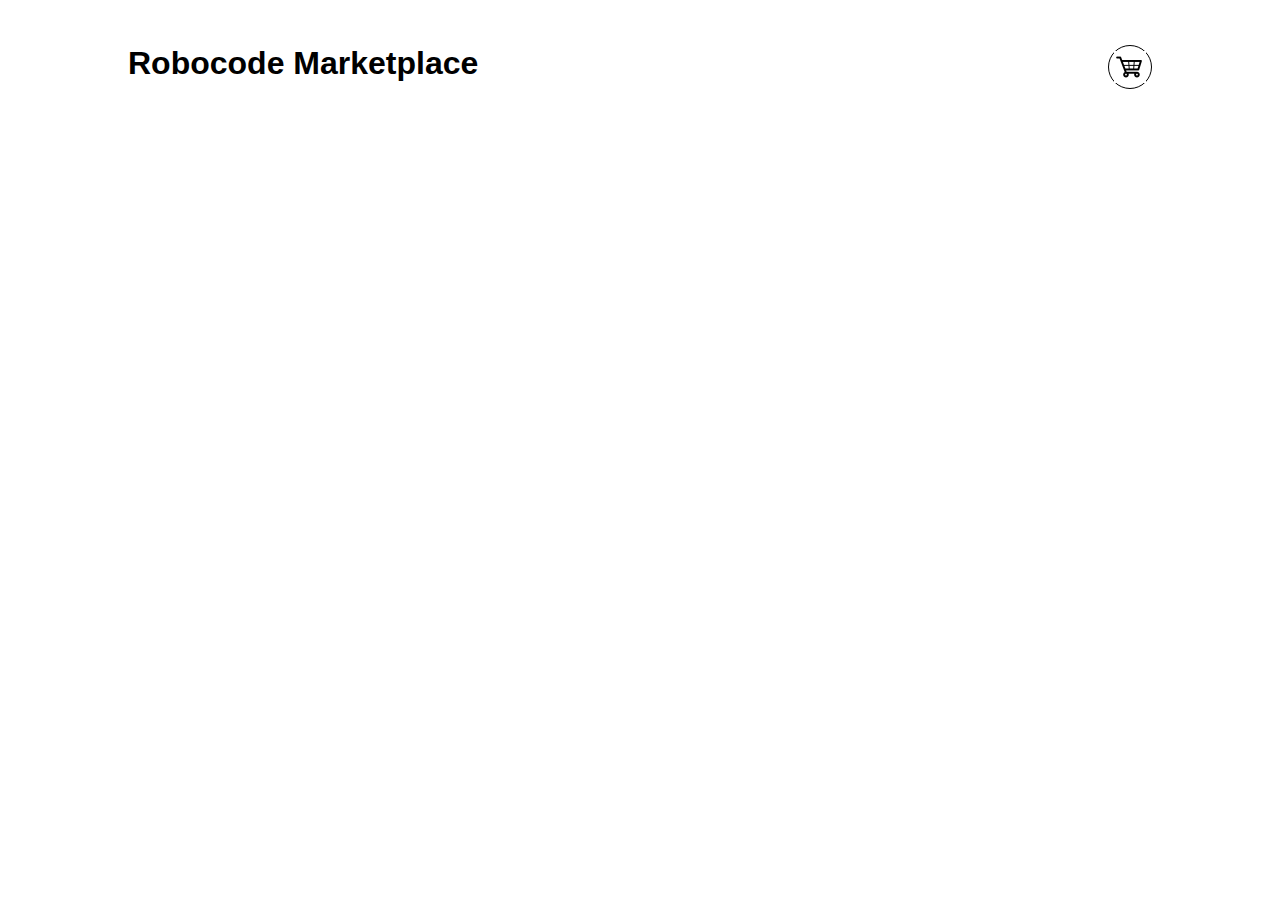
<file: index.html>
<!DOCTYPE html>
<html lang="en">
<head>
    <meta charset="UTF-8">
    <meta http-equiv="X-UA-Compatible" content="IE=edge">
    <meta name="viewport" content="width=device-width, initial-scale=1.0">
    <title>Robocode Marketplace</title>
    <link rel="stylesheet" href="style.css">
</head>
<body>
    <header>
        <h1>Robocode Marketplace</h1>
            <div id="cart">
                <button id="cart-button" onclick="openCart()">
                    <img src="img/cart.jpg" alt="cart">
                </button>
                <div id="cart-products" class="hide">
                Cart is empty
                </div>
        </div>
    </header>
    <main>
        <div id="products-grid">

        </div>
    </main>
    <script src="script.js" defer></script>
</body>
</html>
</file>
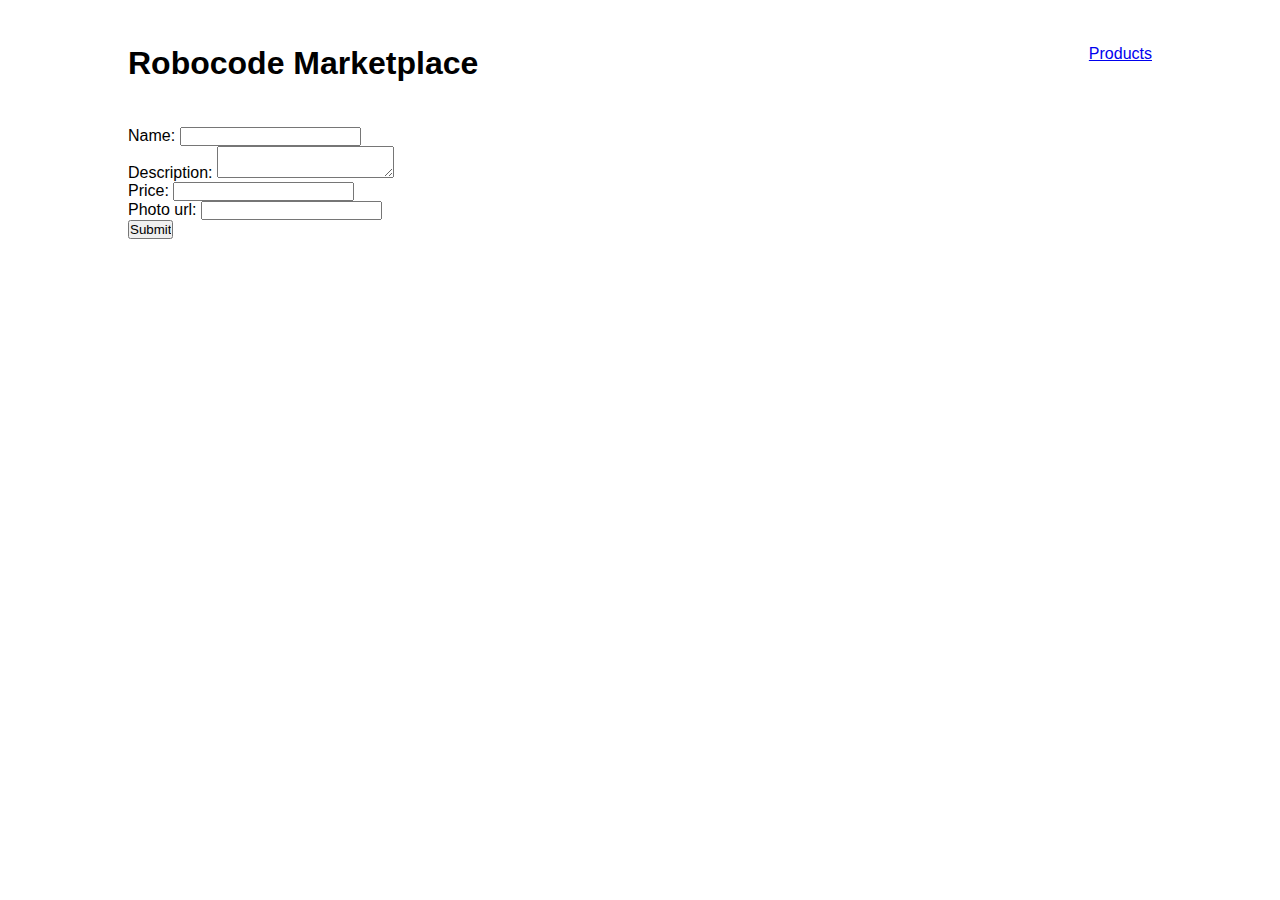
<file: Admin.html>
<!DOCTYPE html>
<html lang="en">
  <head>
    <meta charset="UTF-8" />
    <meta http-equiv="X-UA-Compatible" content="IE=edge" />
    <meta name="viewport" content="width=device-width, initial-scale=1.0" />
    <title>Admin page</title>
    <link rel="stylesheet" href="style.css" />
  </head>
  <body>
    <header>
      <h1>Robocode Marketplace</h1>
      <nav>
        <a class="products-link" href="index.html">Products</a>
      </nav>
    </header>
    <main>
      <div class="admin_grid">
        <div class="add_product">
          <form id="add_product_form">
            <div class="form-group">
              <label>Name: </label
              ><input class="form-control" name="name" type="text" required />
            </div>
            <div class="form-group">
              <label>Description: </label>
              <textarea class="form-control" name="description" type="text"></textarea>
            </div>
            <div class="form-group">
              <label>Price: </label><input class="form-control" name="price" data-type="money" type="text" required/>
            </div>
            <div class="form-group">
              <label>Photo url: </label
              ><input class="form-control" name="photo_url" type="text" />
            </div>
            <input type="submit" />
          </form>
        </div>
        <div id="admin_page_orders">

        </div>
      </div>
    </main>
  </body>
  <script src="admin.js"></script>
</html>
</file>
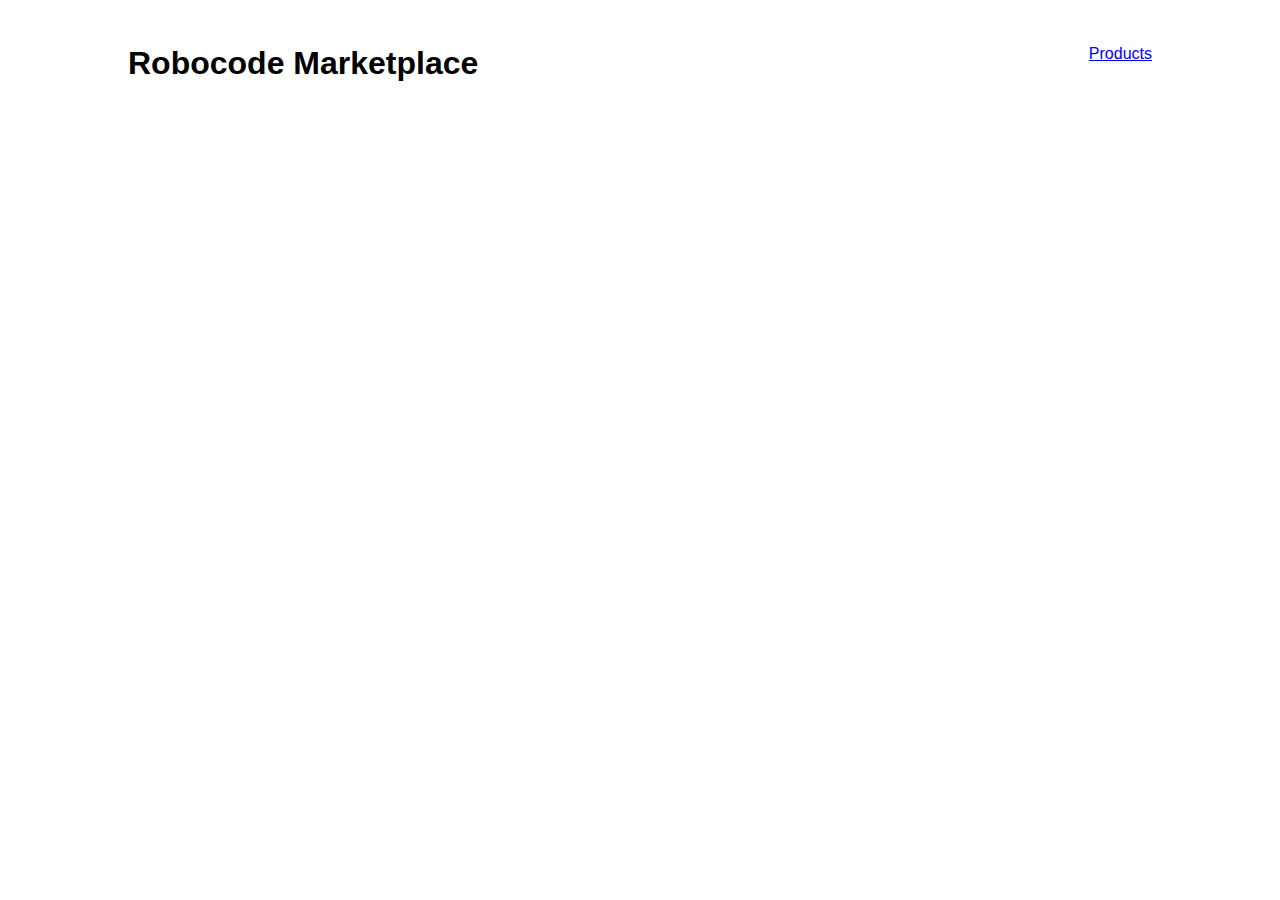
<file: product.html>
<!DOCTYPE html>
<html lang="en">
<head>
    <meta charset="UTF-8">
    <meta http-equiv="X-UA-Compatible" content="IE=edge">
    <meta name="viewport" content="width=device-width, initial-scale=1.0">
    <title>Profile</title>
    <link rel="stylesheet" href="style.css">
</head>
<body>
  <header>
    <h1>Robocode Marketplace</h1>
    <a class="products-link" href="index.html">Products</a>
  </header>
  <main class="profile-container">
    <div id="profile">
      
    </div>
  </main>
</body>
  <script src="product.js" defer></script>
</html>
</file>
<file: style.css>
* {
    margin: 0;
    padding: 0;
    font-family: 'Franklin Gothic Medium', 'Arial Narrow', Arial, sans-serif;
}

main, header {
    margin: 5vh 10vw;
}

header {
    display: flex;
    justify-content: space-between;
}

#products-grid {
    display: grid;
    grid-template-columns: repeat(3, 1fr);
    gap: 1rem;
}

.hide {
    display: none;
}

.product {
    background-color: rgba(0, 0, 0, 0.5);
    padding: 1rem;
    border-radius: 1rem;
    color: #ffffff;
    display: flex;
    flex-direction: column;
    justify-content: space-between;
}

.product-photo {
    max-width: 100px;
    box-shadow: 0 0 5px #000;
    border-radius: 0.5rem;
    margin: 0.5rem 0;
    background-color: #ffffff;
}

.product a {
    font-family: 'Lucida Sans', 'Lucida Sans Regular', 'Lucida Grande', 'Lucida Sans Unicode', Geneva, Verdana, sans-serif;
    color: #ffffff;
    margin: 5px 0;
}

button {
    cursor: pointer;
    font-size: 1.4rem;
    border-radius: 10px;
    border: none;
    min-width: 50%;
}

#cart-products{
    border: 1px solid #000;
    border-radius: 0.5rem;
    background-color: #fff;
    top: 59px;
    right: 0rem;
    left: -16rem;
    position: absolute;
    padding: 10px;
    text-align: left;
}

#cart-products::before{
    content: '';
    border: transparent solid 16px;
    border-bottom: solid #000 16px;
    position: relative;
    top: -2.7rem;
    left: 15.8rem;
    z-index: -1;
}
/* -----Cart----- */

#cart-button {
    background: none;
    border: none;
    border-radius: 50%;
    padding: 5px;
    border: 1px solid #000000;
    cursor: pointer;
    display: flex;
    justify-content: center;
    align-items: center;
    transition: all .5s;
}

#cart {
    position: relative;
}

#cart-button img {
    max-width: 32px;
    max-height: 32px;
}

#cart-button:hover {
    background-color: rgb(170, 170, 255);
}

#cart-products p {
    line-height: 2rem;
}

#cart-products p img {
    max-height: 2rem;
    max-width: 2rem;
}

#cart-products button {
    border: 1px solid #000;
    margin: 0.5rem 0;

#cart-button.active {
    background-color: rgb(170, 255, 170);
}


/*------Responsive------*/

@media screen and (max-width: 1000px){
    #products-grid{
        grid-template-columns: repeat(2, 1fr);
    }
}

@media screen and (max-width: 600px) {
    #products-grid {
        grid-template-columns: repeat(1, 1fr);
    }
}

/*---userPrifile---*/

.profile-container {
    display: flex;
    flex-direction: column;
    align-items: center;
    justify-content: center;
    gap: 1 rem;
}

#profile {
    background-color: tomato;
    padding: 1rem 3rem;
    flex-basis: 20rem;
    text-align: center;
    border-radius: 1rem;
}

.profile-img {
    border-radius: 50%;
    box-shadow: 1px 1px 5px 0 #000;
    width: 10rem;
    margin: 2rem 0;
    background-color: #ffffff;
}

.products-link {
    font-size: 2rem;
    color: #000000;
    text-decoration: none;
    transition: all .5s;
}

.products-link:hover {
    transform: scale(1.2);
}

.user-products{
    position: relative;
}

.user-products h1{
    position: absolute;
    left: 2rem;
    top: -1.2rem;
    color: #ffffff;
    text-shadow: 0 0 10px #000000;
}

#user-products-grid{
    display: grid;
    grid-template-columns: repeat(4, 1fr);
    background-color: tomato;
    padding: 2rem;
    gap: 1rem;
    border-radius: 1rem;
}
</file>
